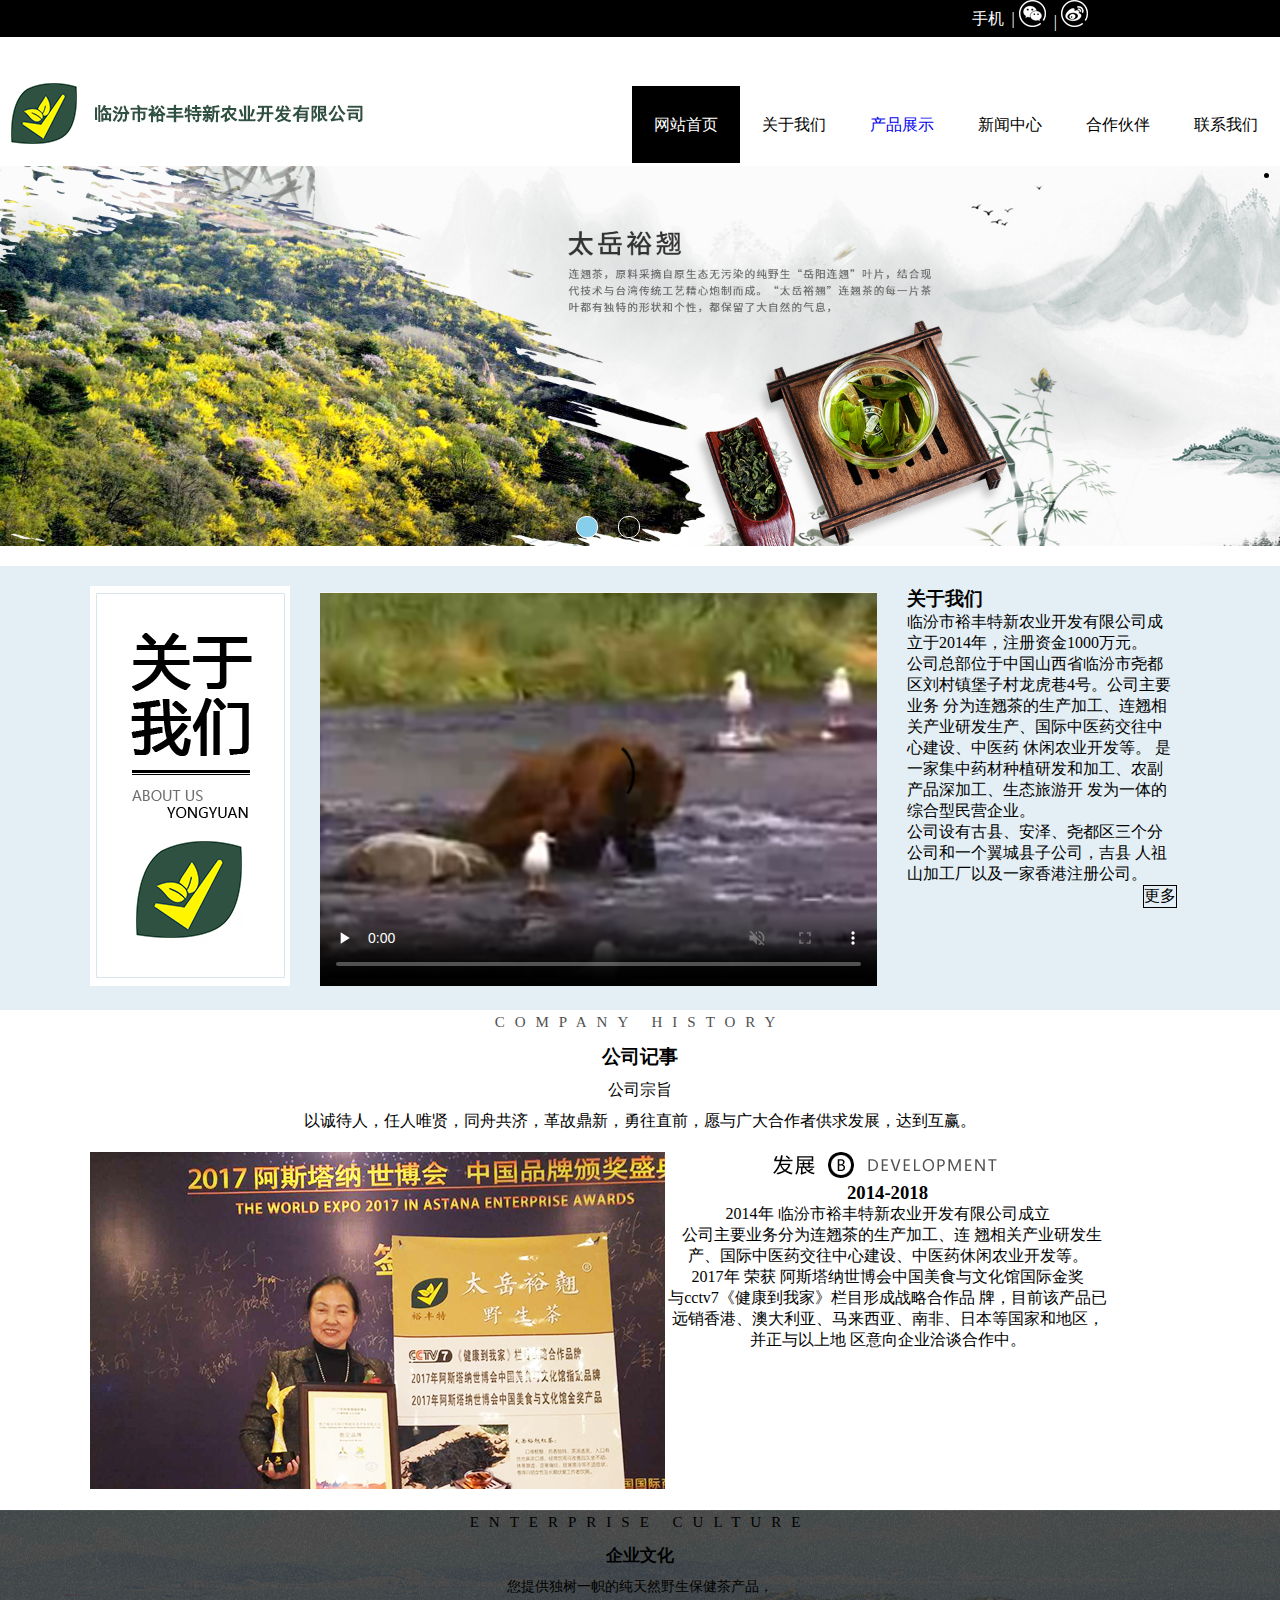
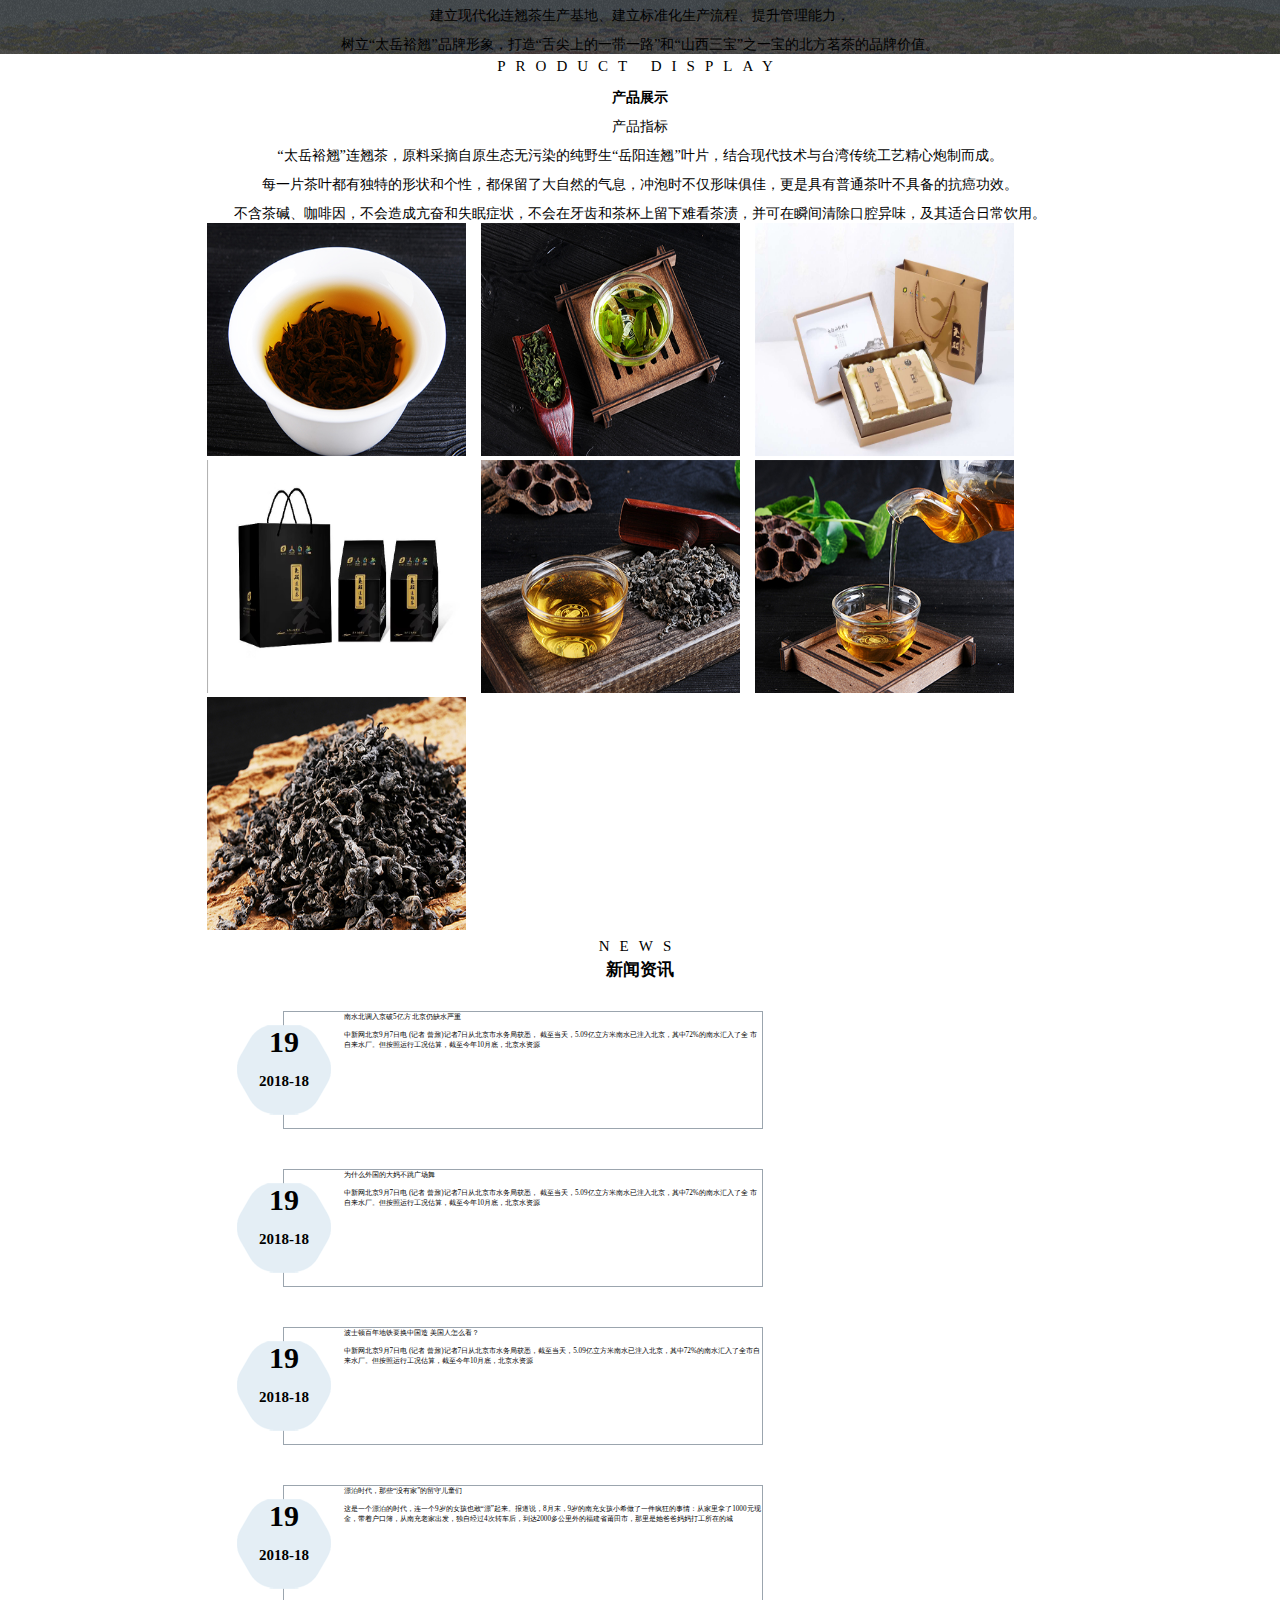
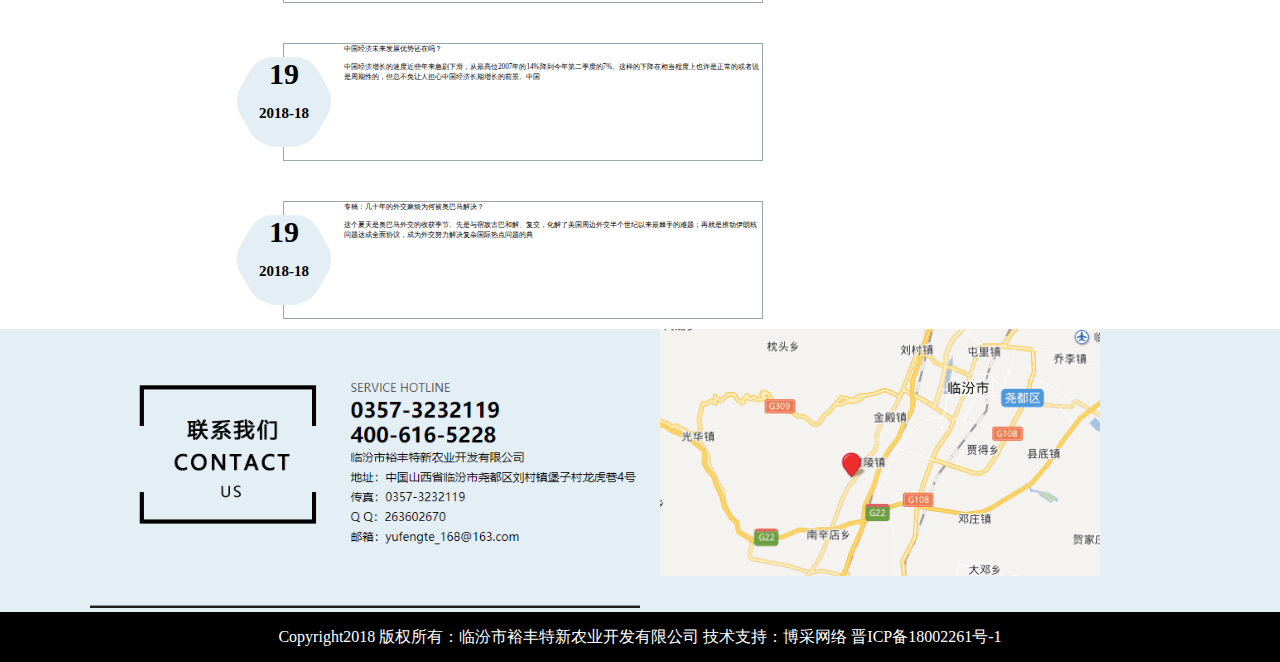
<file: index.html>
<!DOCTYPE html>
<html lang="en">
<head>
    <meta charset="UTF-8">
    <meta name="viewport" content="width=device-width, initial-scale=1.0">
    <meta http-equiv="X-UA-Compatible" content="ie=edge">
    <title> 临汾市裕丰特新农业开发有限公司</title>
    <link rel="stylesheet" href="css/pc.css" />
	<link rel="stylesheet" href="css/ipad.css" media="(max-width:1097px) and (min-width:600px)"/>
	<link rel="stylesheet" href="css/iphone.css"  media="(max-width:599px)"/>
    <script src="js/jquery-1.8.3.min.js"></script>
     <script src="js/index.js"></script>
</head>
<body>
    <!-- //顶部 -->
     <div class="head">
         <div class="head_1">
             <ul> 
                 <li><a href="#">手机 &nbsp;|&nbsp;</a></li>
                 <li><a href="#"><img src="img/06.png" alt=""> &nbsp;|&nbsp;</a></li>
                 <li><a href="#"><img src="img/07.png" alt=""> </a></li></ul>
         </div>
     </div>
       <div  class="nav">
         <div class="nav_1">
             <img src="img/01.png" alt="">
         </div>
         <div class="nav_2" id="nav_2">
             <ul class="nav-stacked" >
                 <li class="active">网站首页</li>
                 <li>关于我们</li>
                 <li >  <a href="index2.html">产品展示</a> </li>
                 <li>新闻中心</li>
                 <li>合作伙伴</li>
                 <li>联系我们</li>
             </ul>
          
         </div>
         <span id="sp1">
             
         </span>
       </div>
       <!-- //轮播 -->
       <div class="box">
        <ul class="bg">
          <li style="background-image: url('img/02.png')"></li>
          <li style="background-image: url('img/03.png')"></li>
        </ul>
        <div class="button">
          <i class="on"></i>
          <i></i>
        </div>
        <span class="next jiantou"> > </span>
        <span class="prew jiantou"> < </span>
      </div>

<div class="content">
    <div class="content_1">
        <div class="img">
            <img src="img/04.png" alt="">
        </div>
      <div class="video">
        <video   class="video1" width="200" height="200" preload="none"  controls loop poster="video/video.png" muted>
            <!-- <source src="video/lcw.mp4" type="video/mp4"> -->
             <source  src="video/movie.ogg"type="video/ogg">
         </video>
        </div>
   <div class="text">
     <h3>关于我们</h3>
     <p>临汾市裕丰特新农业开发有限公司成立于2014年，注册资金1000万元。</p>
     <p>公司总部位于中国山西省临汾市尧都区刘村镇堡子村龙虎巷4号。公司主要业务
         分为连翘茶的生产加工、连翘相关产业研发生产、国际中医药交往中心建设、中医药
         休闲农业开发等。 是一家集中药材种植研发和加工、农副产品深加工、生态旅游开
         发为一体的综合型民营企业。</p>
         <p>公司设有古县、安泽、尧都区三个分公司和一个翼城县子公司，吉县
             人祖山加工厂以及一家香港注册公司。</p>
             <span>更多</span>
   </div>
</div>
</div>
<div class="content2">
    <div class="content_2">
     <span>COMPANY HISTORY</span>
    <h3 style="margin-top: 10px;">公司记事</h3>
    <p style="margin-top: 10px;">公司宗旨</p>
    <p style="margin-top: 10px;">以诚待人，任人唯贤，同舟共济，革故鼎新，勇往直前，愿与广大合作者供求发展，达到互赢。</p>
     <div class="content_2_1">
         <div class="c1 float">
               <img src="img/05.png" alt="">
         </div>
         <div class="c2 float">
            
       <div class="text_2 ">
            <div class="img_1">
                    <img src="img/08.png" alt="">
                        </div>
               <h3> 2014-2018</h3>
        <p>2014年 临汾市裕丰特新农业开发有限公司成立 <br> &nbsp; 公司主要业务分为连翘茶的生产加工、连
            翘相关产业研发生产、国际中医药交往中心建设、中医药休闲农业开发等。<br>2017年 荣获
            阿斯塔纳世博会中国美食与文化馆国际金奖<br>与cctv7《健康到我家》栏目形成战略合作品
            牌，目前该产品已远销香港、澳大利亚、马来西亚、南非、日本等国家和地区，并正与以上地
            区意向企业洽谈合作中。</p>
       </div>
         </div>
     </div>
</div>
</div>
<div class="content3">
    <div class="content3_text">

    
    <span>ENTERPRISE CULTURE</span>
    <h3 style="margin-top: 10px;text-align: center;">企业文化</h3>
    <p style="margin-top: 10px;">您提供独树一帜的纯天然野生保健茶产品，</p>
    <p style="margin-top: 10px;">建立现代化连翘茶生产基地、建立标准化生产流程、提升管理能力，</p>
    <p style="margin-top: 10px;">树立“太岳裕翘”品牌形象，打造“舌尖上的一带一路”和“山西三宝”之一宝的北方茗茶的品牌价值。</p>
</div>
</div>
<div class="content4">
    <div class="content4_1"> 
      <span>PRODUCT DISPLAY</span>
      <h4 style="margin-top: 10px;">产品展示</h4>
      <p style="margin-top: 10px;">产品指标</p>
      <p style="margin-top: 10px;">“太岳裕翘”连翘茶，原料采摘自原生态无污染的纯野生“岳阳连翘”叶片，结合现代技术与台湾传统工艺精心炮制而成。</p>
       <p style="margin-top: 10px;">每一片茶叶都有独特的形状和个性，都保留了大自然的气息，冲泡时不仅形味俱佳，更是具有普通茶叶不具备的抗癌功效。</p>
       <p style="margin-top: 10px;">不含茶碱、咖啡因，不会造成亢奋和失眠症状，不会在牙齿和茶杯上留下难看茶渍，并可在瞬间清除口腔异味，及其适合日常饮用。</p>
           <div class="img_2">
                <ul>
                    <li><img src="img/11.png" alt=""></li>
                    <li><img src="img/12.png" alt=""></li>
                    <li><img src="img/13.png" alt=""></li>
                    <li><img src="img/14.png" alt=""></li>
                    <li><img src="img/15.png" alt=""></li>
                    <li><img src="img/16.png" alt=""></li>
                    <li><img src="img/17.png" alt=""></li>
                </ul>
           </div>
    </div>
</div>
<div class="content5">
     <div class="content5_1">
          <span> NEWS</span>
          <h3>新闻资讯</h3>
     </div>
</div>
<div class="content6">
    <ul>
         <li>
             <i>19 <br>
                <span>2018-18</span>
             </i>
             <span>南水北调入京破5亿方 北京仍缺水严重</span><br><br>
             <span>中新网北京9月7日电 (记者 曾鼐)记者7日从北京市水务局获悉，
                 截至当天，5.09亿立方米南水已注入北京，其中72%的南水汇入了全
                 市自来水厂。但按照运行工况估算，截至今年10月底，北京水资源</span>
         </li>
         <li>
            <i>19<br>
                <span>2018-18</span></i>
            <span>为什么外国的大妈不跳广场舞</span><br><br>
            <span>中新网北京9月7日电 (记者 曾鼐)记者7日从北京市水务局获悉，
                截至当天，5.09亿立方米南水已注入北京，其中72%的南水汇入了全
                市自来水厂。但按照运行工况估算，截至今年10月底，北京水资源</span>
        </li>
        <li>
            <i>19<br>
                <span>2018-18</span></i>
            <span>波士顿百年地铁要换中国造 美国人怎么看？</span><br><br>
            <span>中新网北京9月7日电 (记者 曾鼐)记者7日从北京市水务局获悉，截至当天，5.09亿立方米南水已注入北京，其中72%的南水汇入了全市自来水厂。但按照运行工况估算，截至今年10月底，北京水资源</span>
        </li>
        <li>
            <i>19<br>
                <span>2018-18</span></i>
            <span>漂泊时代，那些“没有家”的留守儿童们</span><br><br>
            <span>这是一个漂泊的时代，连一个9岁的女孩也敢“漂”起来。报道说，8月末，9岁的南充女孩小希做了一件疯狂的事情：从家里拿了1000元现金，带着户口簿，从南充老家出发，独自经过4次转车后，到达2000多公里外的福建省莆田市，那里是她爸爸妈妈打工所在的城</span>
        </li>
        <li>
            <i>19<br>
                <span>2018-18</span></i>
            <span>中国经济未来发展优势还在吗？</span><br><br>
            <span>中国经济增长的速度近些年来急剧下滑，从最高位2007年的14%降到今年第二季度的7%。这样的下降在相当程度上也许是正常的或者说是周期性的，但总不免让人担心中国经济长期增长的前景。中国</span>
        </li>
        <li>
            <i>19<br>
                <span>2018-18</span></i>
            <span>专稿：几十年的外交麻烦为何被奥巴马解决？</span><br><br>
            <span>这个夏天是奥巴马外交的收获季节。先是与宿敌古巴和解、复交，化解了美国周边外交半个世纪以来最棘手的难题；再就是推动伊朗核问题达成全面协议，成为外交努力解决复杂国际热点问题的典</span>
        </li>
         
    </ul>
 </div>
 <div class="content7">
    <div class="content7_1">
            <div class="content7_1_1">
                <img src="img/18.png" alt="">
            </div>
            <div class="content7_1_2">
                    <a href="ditu.html"><img src="img/19.png" alt=""></a>
                </div>
    </div>
 </div>
 <div class="foot">
  <p>Copyright2018 版权所有：临汾市裕丰特新农业开发有限公司 技术支持：博采网络 晋ICP备18002261号-1</p>
 </div>
</body>
</html>
</file>
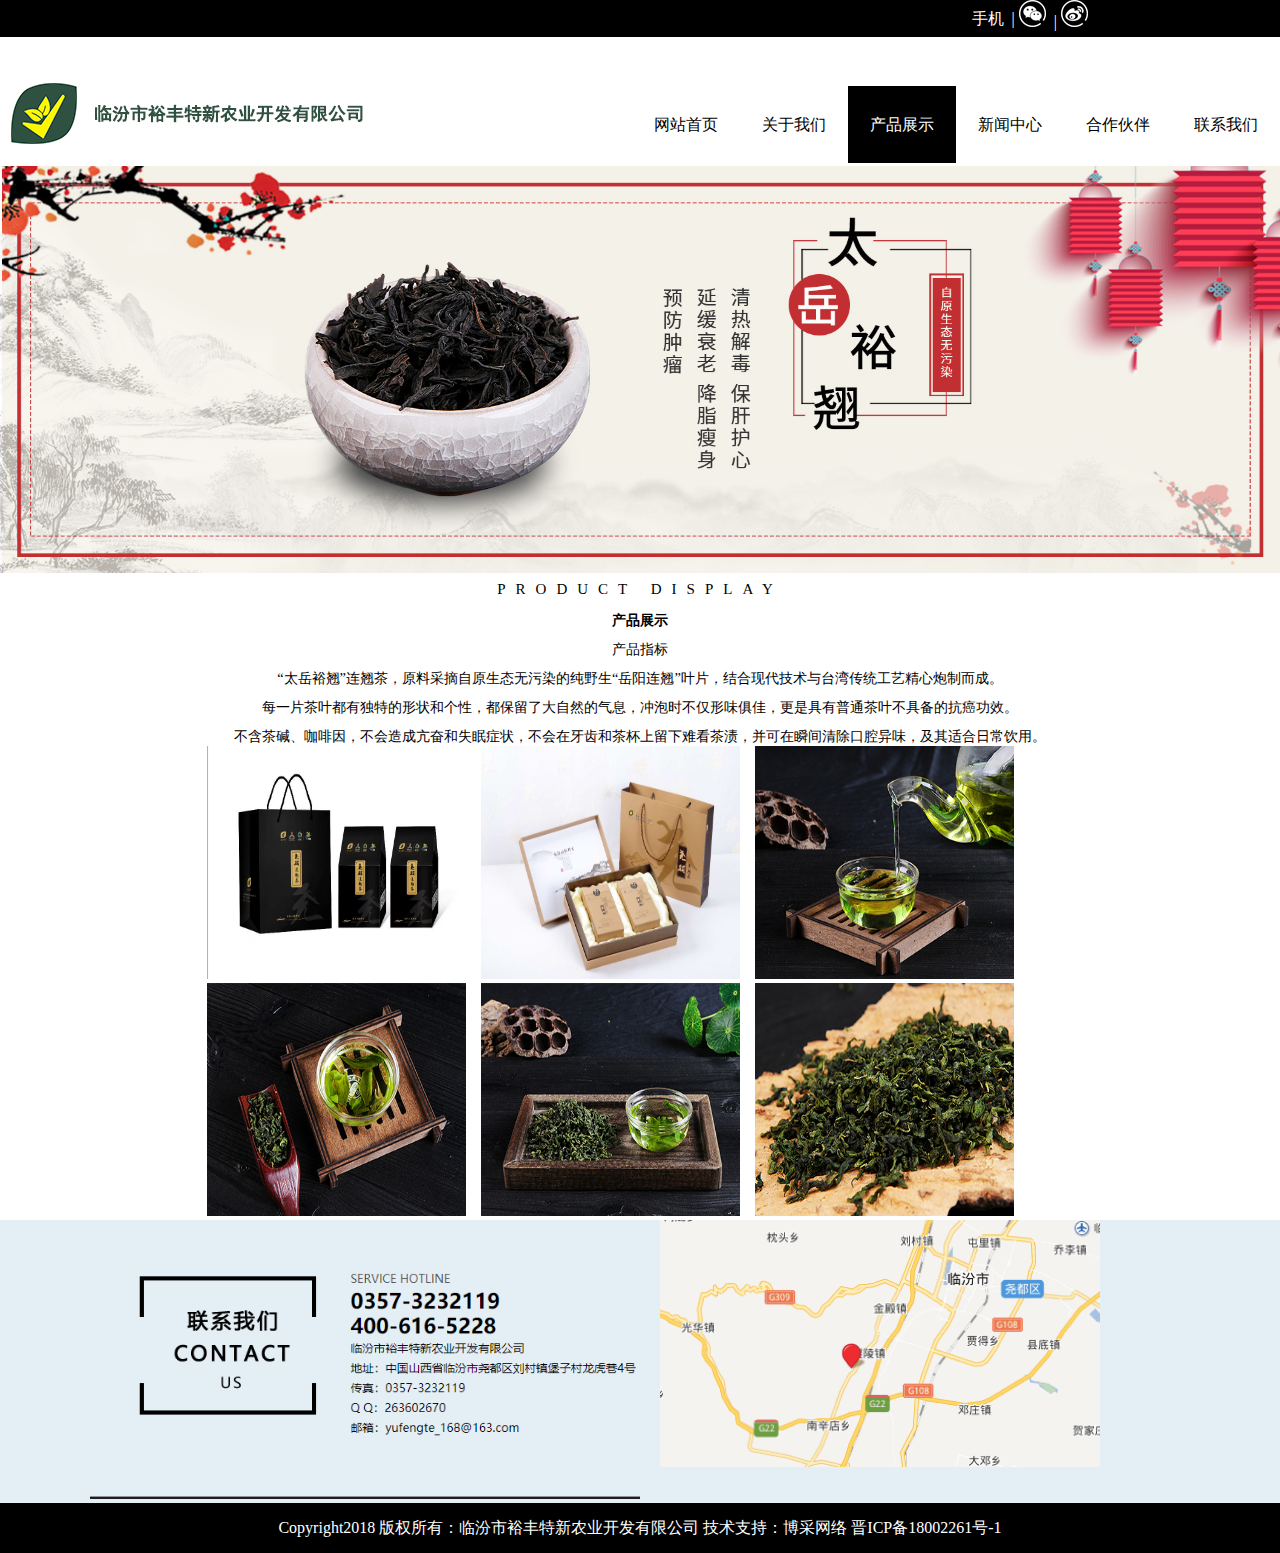
<file: index2.html>
<!DOCTYPE html>
<html lang="en">
<head>
    <meta charset="UTF-8">
    <meta name="viewport" content="width=device-width, initial-scale=1.0">
    <meta http-equiv="X-UA-Compatible" content="ie=edge">
    <title> 临汾市裕丰特新农业开发有限公司</title>
    <link rel="stylesheet" href="css/pc.css" />
	<link rel="stylesheet" href="css/ipad.css" media="(max-width:1097px) and (min-width:600px)"/>
	<link rel="stylesheet" href="css/iphone.css"  media="(max-width:599px)"/>
    <script src="js/jquery-1.8.3.min.js"></script>
     <script src="js/index.js"></script>
</head>
<body>
    <!-- //顶部 -->
     <div class="head">
         <div class="head_1">
             <ul> 
                 <li><a href="#">手机 &nbsp;|&nbsp;</a></li>
                 <li><a href="#"><img src="img/06.png" alt=""> &nbsp;|&nbsp;</a></li>
                 <li><a href="#"><img src="img/07.png" alt=""> </a></li></ul>
         </div>
     </div>
       <div  class="nav">
         <div class="nav_1">
             <img src="img/01.png" alt="">
         </div>
         <div class="nav_2" id="nav_2">
             <ul class="nav-stacked" >
                 <li >网站首页</li>
                 <li>关于我们</li>
                 <li class="active">  产品展示</li>
                 <li>新闻中心</li>
                 <li>合作伙伴</li>
                 <li>联系我们</li>
             </ul>
          
         </div>
         <span id="sp1">
             
         </span>
       </div>
         <div class="duan">
    <img src="img/20.png" alt="">
         </div>
    <!-- <div class="peng">
          <div class="left">
              <div class="left_1">
                  <div class="chanpin">
                    <h3>产品分类</h3>  
                          <span>PRODUCTS</span>
                        </div>
                    <ul>
                            <li>连翘茶</li>
                            <li>太岳裕翘黑茶</li>
                            <li>太岳裕翘红茶</li>
                            <li>太岳裕翘绿茶</li>
                            <li>衍生产品</li>
                        </ul>

              </div>
              
          </div>

    </div> -->
    <div class="content4">
            <div class="content4_1"> 
              <span>PRODUCT DISPLAY</span>
              <h4 style="margin-top: 10px;">产品展示</h4>
              <p style="margin-top: 10px;">产品指标</p>
              <p style="margin-top: 10px;">“太岳裕翘”连翘茶，原料采摘自原生态无污染的纯野生“岳阳连翘”叶片，结合现代技术与台湾传统工艺精心炮制而成。</p>
               <p style="margin-top: 10px;">每一片茶叶都有独特的形状和个性，都保留了大自然的气息，冲泡时不仅形味俱佳，更是具有普通茶叶不具备的抗癌功效。</p>
               <p style="margin-top: 10px;">不含茶碱、咖啡因，不会造成亢奋和失眠症状，不会在牙齿和茶杯上留下难看茶渍，并可在瞬间清除口腔异味，及其适合日常饮用。</p>
                   <div class="img_2">
                        <ul>
                            <li><img src="img/21.png" alt=""></li>
                            <li><img src="img/22.png" alt=""></li>
                            <li><img src="img/23.png" alt=""></li>
                            <li><img src="img/24.png" alt=""></li>
                            <li><img src="img/25.png" alt=""></li>
                            <li><img src="img/26.png" alt=""></li>
                        </ul>
                   </div>
            </div>
        </div>
 <div class="content7">
    <div class="content7_1">
            <div class="content7_1_1">
                <img src="img/18.png" alt="">
            </div>
            <div class="content7_1_2">
                    <img src="img/19.png" alt="">
                </div>
    </div>
 </div>
 <div class="foot">
  <p>Copyright2018 版权所有：临汾市裕丰特新农业开发有限公司 技术支持：博采网络 晋ICP备18002261号-1</p>
 </div>
</body>
</html>
</file>
<file: css/pc.css>
*{
    margin: 0;
    padding: 0;
}
body{
  font-size:16px;
}
a{
  text-decoration: none;
}
.head{
    width: 100%;
    height: 37px;
    background-color: black;
}
.head .head_1{
    width: 70%;
    height: 37px;
    background-color:black;
    margin: 0 auto;
}
.head .head_1 ul {
    float: right;
    display: inline-block;
    height: 37px;
    line-height: 37px;
}
.head .head_1 ul li{
    list-style: none;
    float: left;
    
}
.head .head_1 ul li a{
    height: 37px;
    color: white;
    display: inline-block;
    line-height: 37px;
    text-decoration: none;
}

.nav{
   padding-top:20px; 
    width: 100%;
    margin: 0 auto;
}
.nav_1{
    float: left;
}
.nav_2{
    width: 100%;
}
.nav_2 ul{
  margin-top:29px;
    float: right;
    /* display: none; */
}
.nav_2 ul li{
    display: inline-block;
    list-style: none;
    float: left;
    color: #000;
    /* background-color: red; */
    text-align: center;
    height: 77px;
    width: 108px;
    line-height:78px; 
}
.nav_2 ul .active{
        background-color: black;
        color: white;
}
@font-face{
	font-family: "zidingyi";
	src: url("fonts/icomoon.eot");
	src: url("fonts/icomoon.eot?iefix") format("fonts/embedded-opentype"),url("fonts/icomoon.woff") format("woff"),url("fonts/icomoon.ttf") format("'truetype'"),url("fonts/icomoon.svg#zidingyi") format("svg");
}
#sp1{
    display: inline-block;
    width:50px;
    height: 50px;
    /* background-color: red; */
    /* margin-right:100px; */
    position: absolute;
      right:0;
      top:90px;
      display: none;
}
#sp1::before{
  content: "\e9ba";
}
/* //轮播 */
.box{
    width: 100%;
    height: 380px;
    overflow: hidden;
    position: relative;
  }
  .bg{
    width: 1000%;
    position: absolute;
    top:0;
    left:0;
  }
  .bg li{
    width: 10%;
    height: 380px;
    background: url("../img/1503737297.jpg") no-repeat center top;
    float: left;
    background-size:100%;
    z-index: 1;
  }
  
  .jiantou{
    display: block;
    width: 50px;
    height: 50px;
    color: white;
    font-weight: bolder;
    font-size: 50px;
    position: absolute;
    top:50%;
    display: none;
  }
  .next{
    right: 100px;
  }
  .prew{
    left: 100px;
  }
  .button{
    width: 169px;
    margin: 350px auto;
  }
  .button i{
    display: block;
    width: 20px;
    height: 20px;
    border: 1px solid white;
    position: relative;
    border-radius: 10px;
    float: left;
    margin-left: 20px;
  }
  .on{
    background: skyblue;
    border:1px solid yellow;
  }
  .content{
      margin-top:20px; 
        width: 100%;
        background-color: rgb(228, 239, 245);
       overflow: hidden;
  }
  .content .content_1{
      width: 1100px;
      margin: 0 auto;
  }
  .content .content_1 img{
      margin-top:20px; 
      margin-bottom:20px; 
  }
  .content .content_1 .video{
    width: 557px;
    height: 400px;
    margin-left:30px;
    margin-top: 20px;
    margin-bottom: 20px;
}
  .content .content_1   .video .video1{
        width: 557px;
        height: 400px;
  }
  .content .content_1 .text{
      width: 270px;
      height: 300px;
      margin: auto 0;
      margin-left:30px;
      margin-top: 20px;
      margin-bottom: 20px;
      font-size:1em;
  }
  .content .content_1 .text span{
      border:1px solid black;
      float: right;
  }
  .content .content_1 div{
      float: left;
  }
  .content2 .content_2{
    width: 1100px;
    height: 500px;
    margin: 0 auto;
    text-align: center;
    overflow: hidden;
  }
  .content2 .content_2 span{
    display: block;
    height: 24px;
    line-height: 24px;
    letter-spacing: 10px;
    font-size: 15px;
    text-transform: uppercase;
    color: #515151;
  }
  .content2 .content_2 .text_2{
      width: 445px;
      height: 338px;
  }
  .content2 .content_2  .float{
      float: left;
      margin-top:20px;   
  }
  .content3{
      width:100%;
      font-size:0.9em;
      text-align: center;
      background: url(../img/09.png);
  }
  .content3 span{
    display: block;
    height: 24px;
    line-height: 24px;
    letter-spacing: 10px;
    font-size: 15px;
    text-transform: uppercase;

  }
  .content4{
    width:100%;
    /* overflow: hidden; */
  }
  .content4 .content4_1{
      width:70%;
      font-size:0.9em;
      text-align:center;
      margin: 0 auto;
      overflow: hidden;


  }
  .content4 .content4_1 span{
    display: block;
    height: 24px;
    line-height: 24px;
    letter-spacing: 10px;
    font-size: 15px;
    text-transform: uppercase;
 
  }
  .content4 .content4_1 ul li img{
    width: 259px;
    height: 233px;
  }
  .content4 .content4_1 ul li{
      list-style: none;
      float: left;
      margin-left:15px; 

  }
  .content5{
    width:100%;
  }
  .content5 .content5_1{
      width:1100px ;
      font-size:0.9em;
      text-align:center;
      margin: 0 auto;

  }
  .content5 .content5_1 span{
    display: block;
    height: 24px;
    line-height: 24px;
    letter-spacing: 10px;
    font-size: 15px;
    text-transform: uppercase;
 
  }
  .content6 {
    width:70%;
    font-size:0.9em;
    margin: 0 auto;
  }
  .content6 ul{
    display: inline-block;
    width:100%;
    height: 100%;
  }
  .content6 ul li{
    position: relative;
    display: inline-block;
    margin: 30px 0 10px 91px;
    padding-left: 60px;
    width: 418px;
    height: 116px;
    border: 1px solid #9ba5ae;
    font-size:0.5em; 
  }
  .content6 ul li i{
    position: absolute;
    left: -47px;
    top: 13px;
    font-style: normal;
    display: block;
    width: 94px;
    height: 90px;
    color: #000;
    background: url(../img/icon.png);
    text-align: center;
    font-size: 30px;
    font-weight: bold;

  }
  .content6 ul li i span{
    font-size: 15px;
  }
  .content7{
    width:100%;
    background-color: rgb(228, 238, 245)
  }
  .content7 .content7_1{
      width:1100px;
      font-size:0.9em;
      margin: 0 auto;
      overflow: hidden;
  }
  .content7 .content7_1 div{
    float: left;
  }
  .content7 .content7_1  .content7_1_1{
    width:50%;
  }
  .content7 .content7_1  .content7_1_1 img{
    width:100%;
  }
  .content7 .content7_1 .content7_1_2{
    width:40%;
    margin-left:20px; 
   
  }
  .content7 .content7_1 .content7_1_2 img{
    width:100%; 
  }
  .foot{
    width:100%;
    height: 50px;
    line-height: 50px;
    background-color: black;
    color:white;
    text-align: center;
    font-size: 1em;
  }
  .foot p{
    width:100%;
    text-align: center;
  }
  .content4  .content4_1 .img_2   ul li {
    position: relative;
  }
  .content4 .content4_1  .img_2  ul li:before{
    content: "茶叶";
    color: white;
    width: 259px;
    height: 233px;
    text-align: center;
    position: absolute;
    top: 0;
    left: 0;
     opacity: 0;
     line-height: 233px;
      background-color:  black;
      transition: all 3s ease 0s;

  }
  .content4 .content4_1 .img_2  ul li:hover::before{
     opacity: 1;
  }
  /* index02 */
  .duan{
    width: 100%;
  }
  .duan img{
    width: 100%;
  }
  .content7_1{
    width: 100%;
  }
  .peng{
    overflow: hidden;
    width: 1100px;
    margin: 0 auto;
   

  }
  .peng .left{
    float: left;
    overflow: hidden;
    margin-left:30px; 
     padding-left:32px; 
     padding-right:32px; 
    background-color: rgb(228, 238, 245);
  }
  .peng   .left .left_1 .chanpin{
    border-bottom:3px solid black;
  }
  .peng  .left .left_1 ul li{
    list-style: none;
    /* display: inline-block; */
    border: 1px solid black;
    text-align: canter;
  }
</file>
<file: css/ipad.css>
.nav_1{
  width: 100%;
}
.nav_2{  
    margin: 80px auto;
    float:left;
}
.content .content_1 .text{
  width: 100%;
  margin: auto 0;
  margin-left:30px;
  margin-top: 20px;
  margin-bottom: 20px;
}
.content .content_1 .img{
  display: none;
}

.content .content_1 .video{
width: 100%;
margin-left:0;
}
.content .content_1 .video .video1{
  width:80%;
}
.content2 {
display: none;
}
.content4{
  width: 100%;
  text-align: center;
}
.content4 .content4_1 {
  width: 100%;
  text-align: center;
}
.content7 .content7_1  .content7_1_1{
  width:100%;
}
.content7 .content7_1  .content7_1_1 img{
  width:50%;
}
.content7 .content7_1 .content7_1_2{
  width:100%;
  margin-left:0px; 
 
}
.content7 .content7_1 .content7_1_2 img{
  width:40%; 
}
</file>
<file: css/iphone.css>
.nav_1{
    width: 80%;
}
.nav_1 img{
    width: 100%;
}
@font-face{
	font-family: "zidingyi";
	src: url("fonts/icomoon.eot");
	src: url("fonts/icomoon.eot?iefix") format("fonts/embedded-opentype"),url("fonts/icomoon.woff") format("woff"),url("fonts/icomoon.ttf") format("'truetype'"),url("fonts/icomoon.svg#zidingyi") format("svg");
}

#sp1{
    /* width: 10%; */
    /* height: 3%; */
    font-family: "zidingyi";
    font-size: 25px;
        
}
#sp1::before{
  content: "\e9ba";
}
.nav_2 ul{
    float: right;
    display: none;
    width: 100%;
}
.nav_2 ul li{
    line-height:78px; 
    width: 100%;
    height: auto;
    border-bottom: 1px #f6f6f6 solid;
    background: #fff;
}
.box{
  width: 100%;
  height: 110px;
  overflow: hidden;
  position: relative;
}
.bg li{
  width: 10%;
  height: 110px;
  background: url("../img/1503737297.jpg") no-repeat center top;
  float: left;
  background-size:100%;
  z-index: 1;
}
#sp1{
      display:block;
      
}
.content .content_1 .img{
    display: none;
  }
  
  .content .content_1 .video{
  width: 100%;
  margin-left:0;
  }
  .content2 {
    display: none;
    }
    .content5 .content5_1{
        width:100%;
        text-align: center;
    }
    .content6 ul li{
        width: 100%;
        margin: 0;
    }
    .content7 .content7_1  .content7_1_1{
        width:100%;
      }
      .content7 .content7_1  .content7_1_1 img{
        width:30%;
      }
      .content7 .content7_1 .content7_1_2{
        width:100%;
        margin-left:0px; 
       
      }
      .content7 .content7_1 .content7_1_2 img{
        width:30%; 
      }
</file>
